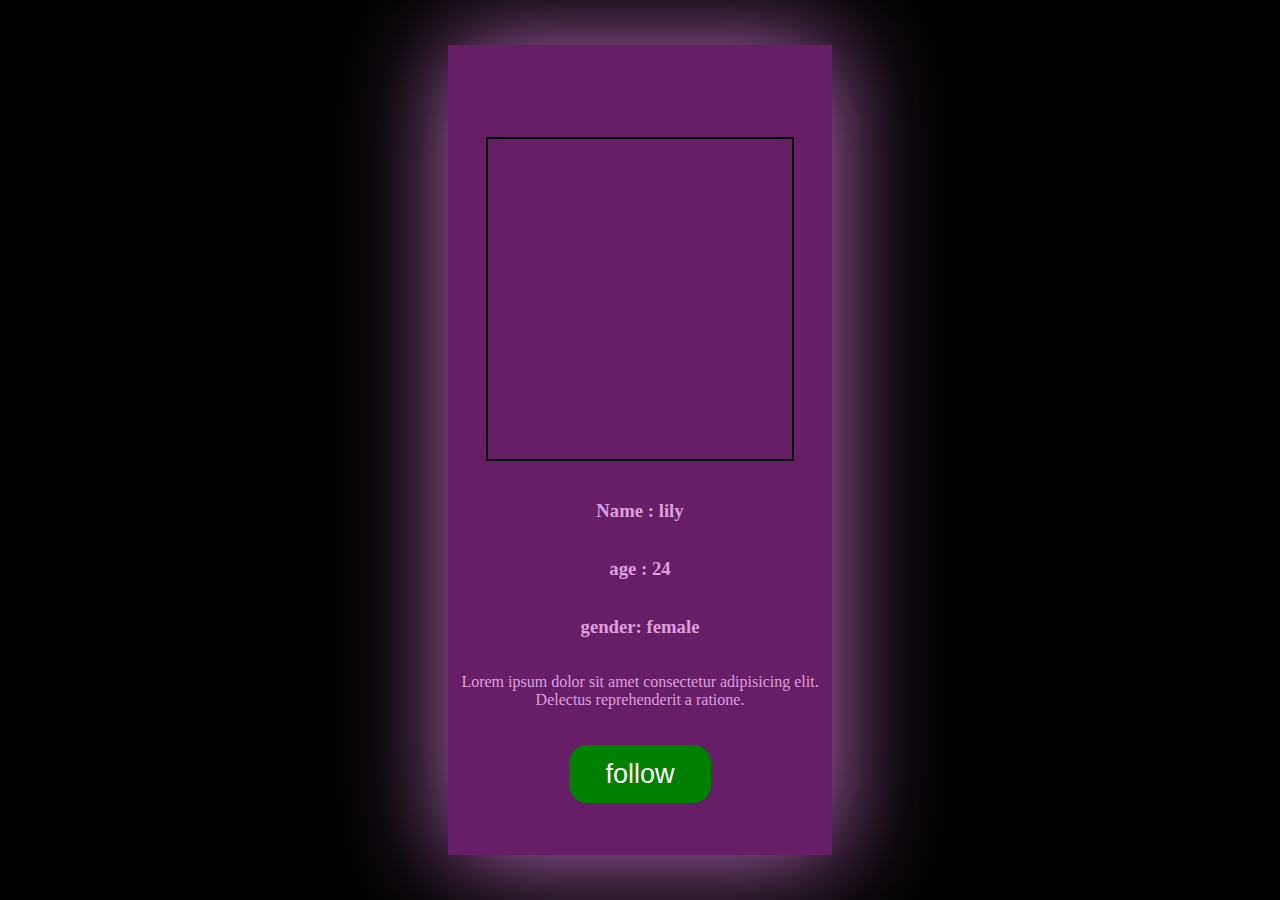
<file: js-page/index.html>
<!DOCTYPE html>
<html lang="en">

<head>
    <meta charset="UTF-8">
    <meta name="viewport" content="width=device-width, initial-scale=1.0">
    <title>Document</title>
    <link rel="stylesheet" href="style.css">
</head>

<body>


    <div class="first-page">

        <div class="box">
            <div class="img-box">
                <div class="img"></div>

                <h3>Name : lily</h3>
                <h3>age : 24

                </h3>
                <h3>gender: female </h3>
                <p>Lorem ipsum dolor sit amet consectetur adipisicing elit. Delectus reprehenderit a ratione.

                </p>
            </div>
            <button>follow</button>
        </div>
    </div>

    <script src="script.js"></script>
</body>

</html>
</file>
<file: js-page/style.css>
* {
  padding: 0;
  margin: 0;
  box-sizing: border-box;
}
html,
body {
  height: 100%;
  width: 100%;
  background-color: black;
}
.first-page {
  height: 100%;
  width: 100%;
  display: flex;
  justify-content: center;
  align-items: center;
}

.box {
  height: 90%;
  width: 30%;
  /* border: 2px solid black; */
  display: flex;
  justify-content: center;
  align-items: center;
  flex-direction: column;
  text-align: center;
  background-color: rgba(171, 50, 171, 0.596);
  box-shadow: 2px 2px 100px 2px rgb(191, 111, 191);
  color: plum;
}
.img-box {
  height: 80%;
  width: 100%;
  align-items: center;
  display: flex;
  flex-direction: column;
  justify-content: space-evenly;
}
.img {
  height: 50%;
  width: 80%;
  border: 2px solid black;
  margin: 4px;
  background-image: url(https://i.pinimg.com/564x/4d/5a/cd/4d5acd5593ae9885c3f80f50e050f990.jpg);
  background-position: center;
  background-size: cover;
  background-repeat: no-repeat;
}

button {
  padding: 1.5vh 4vh;
  font-size: 3vh;
  background-color: green;
  color: white;
  border: none ;
  border-radius: 2vh;
}
</file>
